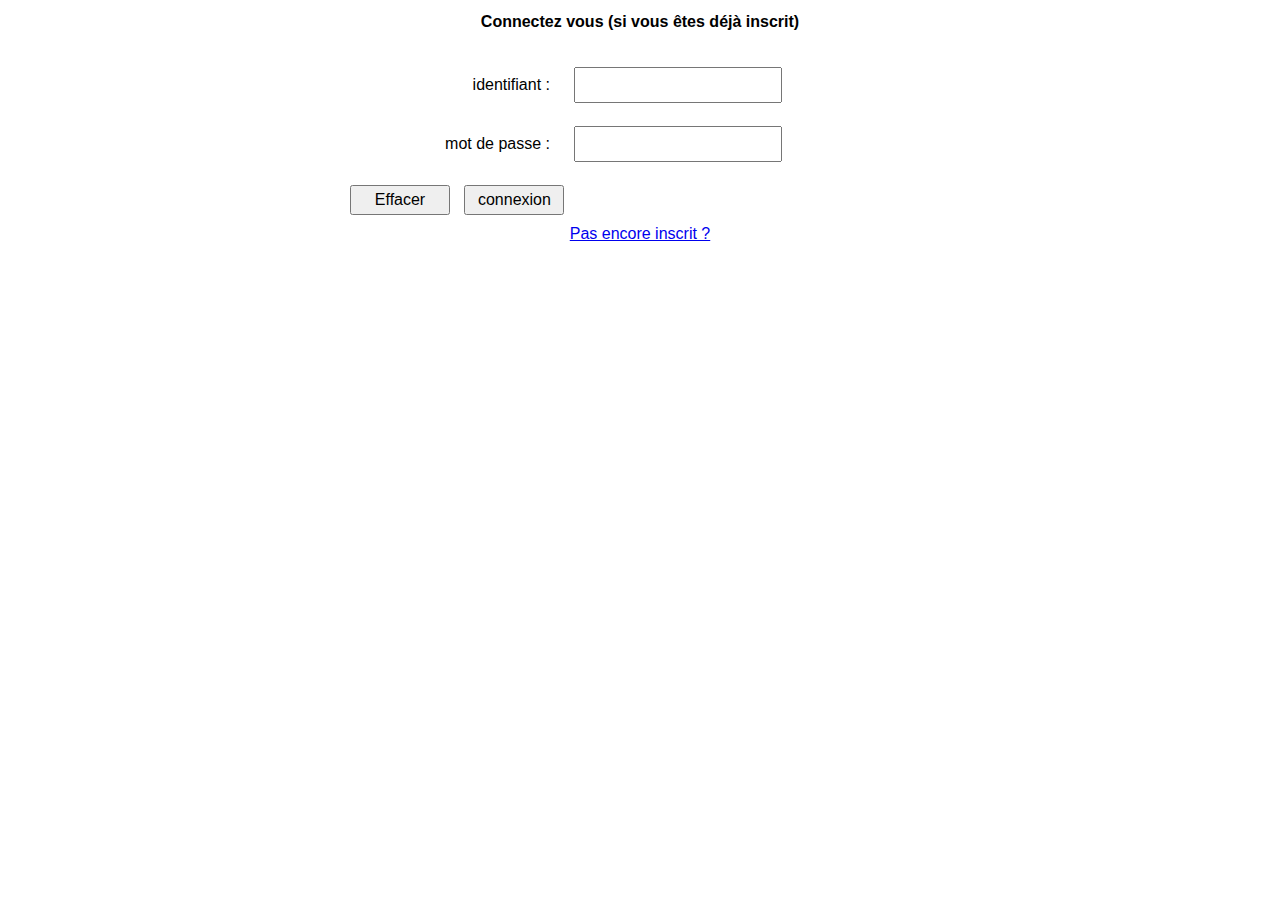
<file: src/main/webapp/auth.html>
<!DOCTYPE html>
<html lang="fr">
	<head>
		<title>La page d'authentification</title>
		<meta charset='utf-8'>
		<link rel="stylesheet" href="form.css" >
		
	<head>
	<body>
			<h2>Connectez vous (si vous êtes déjà inscrit)</h2>
			<form action='trait1.php' method='get'>
				  <input type = 'hidden' value = 'connexion' name = 'connexion'>
				  <label>identifiant : </label>
				  <input type = "text" name = 'identifiant' >
				  <label> mot de passe : </label>
				  <input type = "password" name = 'motdepasse'> <br>
				  <div id="bouton">
				  	<button type = 'reset'>Effacer</button>
				 	 <button type = 'submit' > connexion </button>
				 </div>
			</form>
			<a href="/creerCompte.html">Pas encore inscrit ?</a>
   	</body>
</html>
</file>
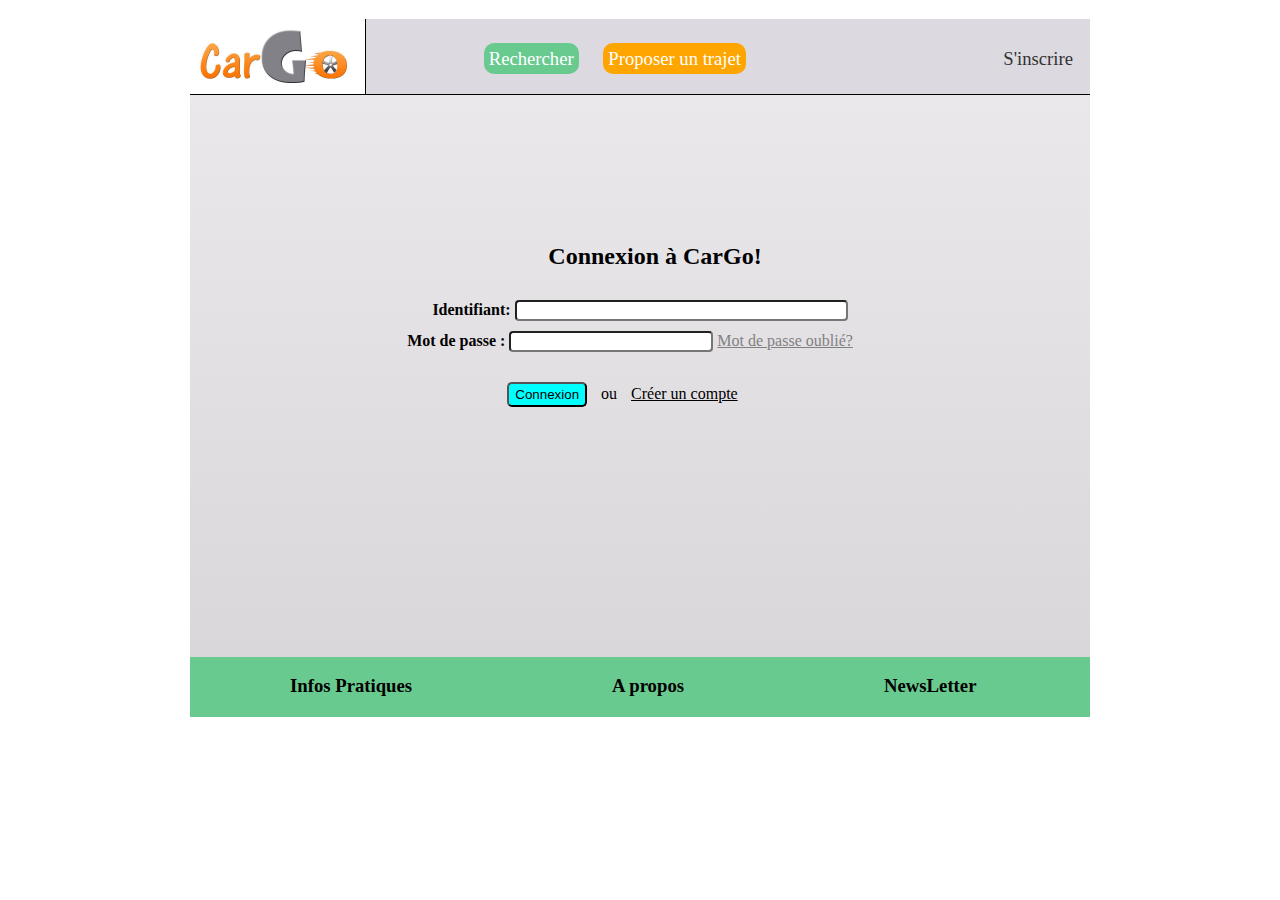
<file: src/main/webapp/authentification.html>
<!DOCTYPE html>
<html lang="fr">
	<head>
		  <title>Page d'authentification</title>
		<meta charset='utf-8'>
		<link rel="stylesheet" href="authentification.css" >
	</head>

	<body>
		<header class="entete">
			<div class="header-containt">
				<a href="index2.html" class="logo"><img src="logo.jpg" alt="CarGo !"></a>
				<nav class="site-menu">
					<ul class="menu-lien">
						<li class ="menu-btn">
							<a href="index2.html" class="reche-btn">Rechercher</a>
							<a href="proposer.html" class="prop-btn">Proposer un trajet</a>
						</li>
						<li class="inscription">
							<a href="inscription.html" class="inscription">S'inscrire  </a>
						</li>
					</ul>
				</nav>
			</div>
		</header>
		
		<div class="boite-connexion">
			<br><br>
			<br><br><br><br>
			<h2>Connexion à CarGo!</h2>
			<form method="POST" action="servlet/Authentification">
				<label class="lab1">Identifiant:</label>
					<input type="text" value="" name="login" maxlength="10">
					<br>
				<label class="lab2">Mot de passe :</label>
					<input type="password" value="" name="mdp">
							
				<a href="forgotpass" class="forgotpass">Mot de passe oublié?</a>
					<br>
				<input type="submit" value="Connexion">
				<span>ou</span>
				<a href="creerprofil.html" class="creercompte">Créer un compte </a>
					
			</form>	
		</div>

			<footer>
			<div class="barre-menu-haut">
				<h3>Infos Pratiques<h3>
				<h3>A propos<h3>
				<h3>NewsLetter<h3>

			</div>
		</footer>

	</body>

</html>
</file>
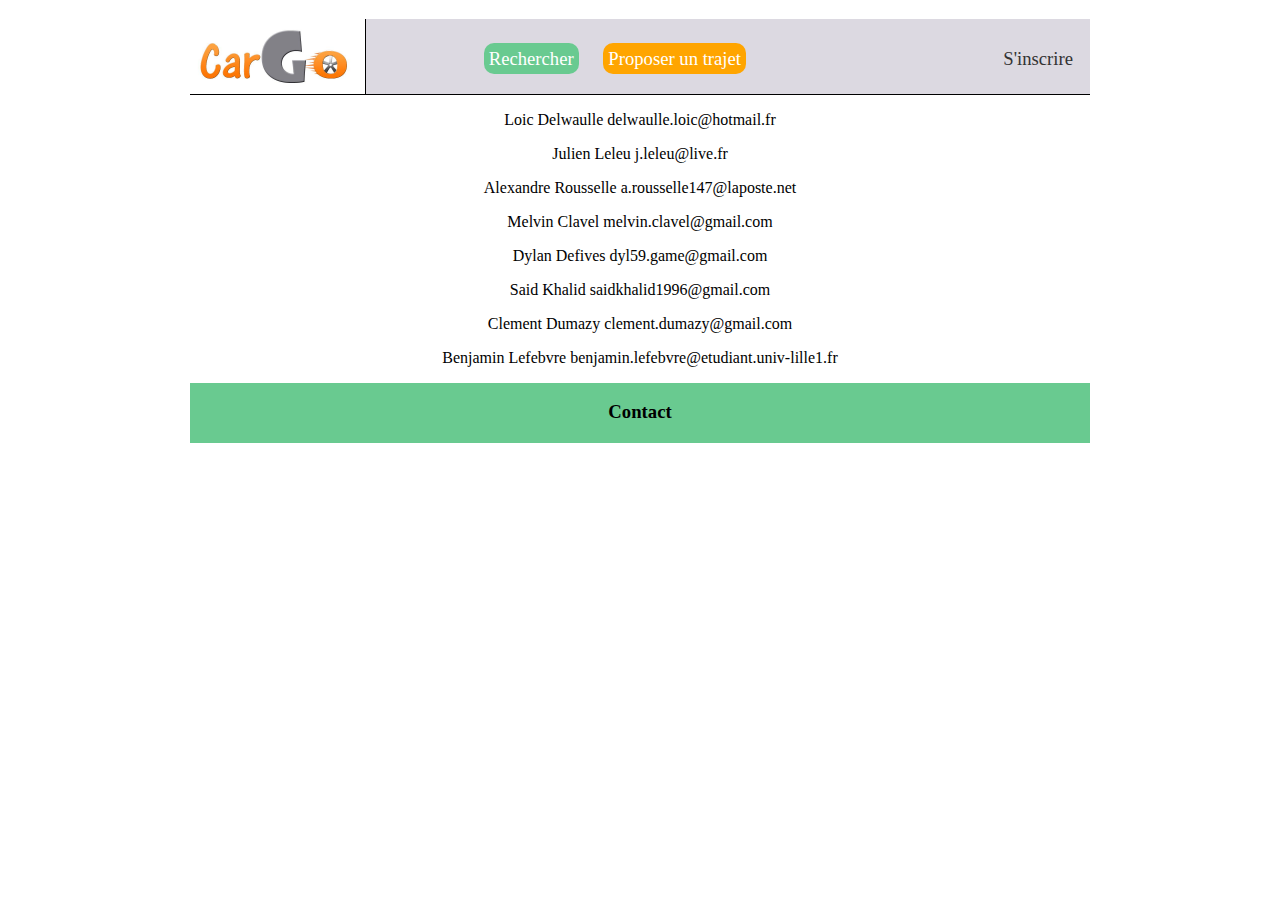
<file: src/main/webapp/contact.html>
<!DOCTYPE html>
<html lang="fr">
	<head>
		  <title>Contact</title>
		<meta charset='utf-8'>
		<link rel="stylesheet" href="login.css">
		<link rel="stylesheet" href="contact.css">
	</head>

	<body>
		<header class="entete">
			<div class="header-containt">
				<a href="." class="logo"><img src="logo.jpg" alt="CarGo !"></a>
				<nav class="site-menu">
					<ul class="menu-lien">
						<li class ="menu-btn">
							<a href="." class="reche-btn">Rechercher</a>
							<a href="servlet/ProposerTrajet" class="prop-btn">Proposer un trajet</a>
						</li>
						<li class="inscription">
							<a href="inscription.html" class="inscription">S'inscrire  </a>
						</li>
					</ul>
				</nav>
			</div>
		</header>
		
		<div class="boite-contact">
			<p> Loic Delwaulle delwaulle.loic@hotmail.fr</p>
			<p> Julien Leleu j.leleu@live.fr</p>
			<p> Alexandre Rousselle a.rousselle147@laposte.net</p>
			<p> Melvin Clavel melvin.clavel@gmail.com</p>
			<p> Dylan Defives dyl59.game@gmail.com</p>
			<p> Said Khalid saidkhalid1996@gmail.com</p>
			<p> Clement Dumazy clement.dumazy@gmail.com</p>
			<p>	Benjamin Lefebvre benjamin.lefebvre@etudiant.univ-lille1.fr</p>
		</div>

			<footer>
			<div class="barre-menu-haut">
				<center><h3>Contact<h3></center>

			</div>
		</footer>

	</body>

</html>
</file>
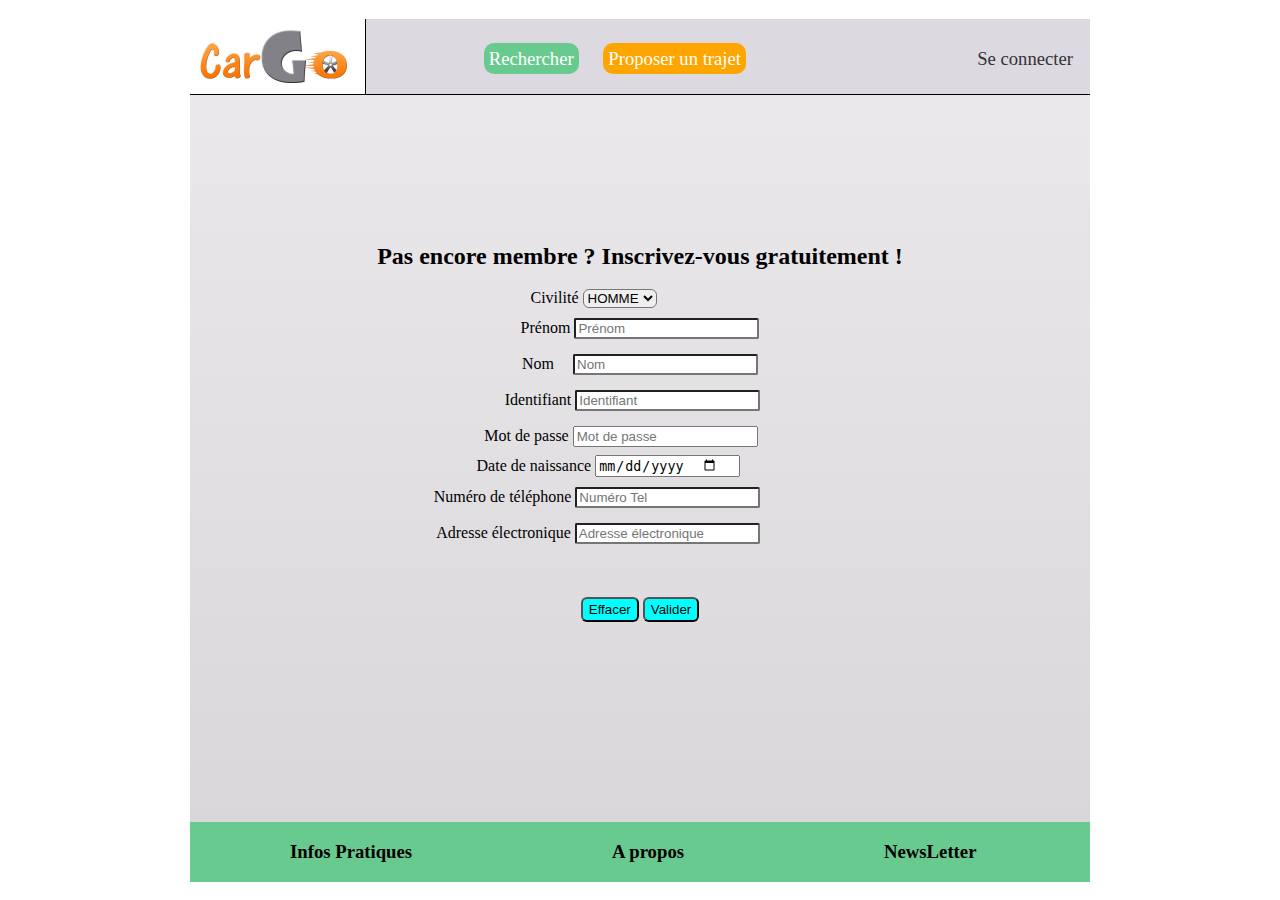
<file: src/main/webapp/inscription.html>
<!DOCTYPE html>
<html lang="fr">
	<head>
		  <title>Page d'inscription</title>
		<meta charset='utf-8'>
		<link rel="stylesheet" href="inscription.css" >

	</head>

	<body>

		<header class="entete">
			<div class="header-containt">
				<a href="." class="logo"><img src="logo.jpg" alt="CarGo !"></a>
				<nav class="site-menu">
					<ul class="menu-lien">
						<li class ="menu-btn">
							<a href="." class="reche-btn">Rechercher</a>
							<a href="servlet/ProposerTrajet" class="prop-btn">Proposer un trajet</a>
						</li>
						<li class="connexion">
							
							<a href="login.html" class="connexion"> Se connecter</a>
						</li>
					</ul>
				</nav>
			</div>
		</header>
			
		<div class="boite-inscription">
			<br></br>
			<br></br><br></br>
			<h2>Pas encore membre ? Inscrivez-vous gratuitement !</h2>
			<FORM METHOD="POST" ACTION="servlet/CreerProfil2">
				<label>Civilité</label>
					<select class="option" name="option" required="required">
 						 <option value="volvo">HOMME</option>
 						 <option value="saab">FEMME</option>
 					</select><br>
				<label>Prénom</label>
					<INPUT class="prenom" type="text" name="prenom"  placeholder="Prénom" required="required"><br>
				<label>Nom</label>
					<INPUT class="nom" type="text" name="nom"  placeholder="Nom" required="required"><br>
				<label>Identifiant</label>
					<INPUT class="identifiant" type="text" name="identifiant"  placeholder="Identifiant" required="required"><br>
				<label>Mot de passe</label>
					<INPUT class="pass" type="password" name="password"  placeholder="Mot de passe" required="required"><br>
				<label>Date de naissance</label>
					<INPUT class="datenaiss	" type="date" name="birthY"  required="required"><br>
				<label>Numéro de téléphone</label>				
					<INPUT class="tel" type="text" name="tel" placeholder="Numéro Tel" required="required"><br>
				<label>Adresse électronique</label>
					<INPUT class="adresse" type="text" name="adresse" placeholder="Adresse électronique" required="required"><br><br>

					
					<input type="reset" class="valider" value="Effacer">
					<input type="submit" class="valider" value="Valider">
			</form>

		</div>

		<footer>
			<div class="barre-menu-haut">
				<h3>Infos Pratiques<h3>
				<h3>A propos<h3>
				<h3>NewsLetter<h3>

			</div>
		</footer>

	</body>

</html>
</file>
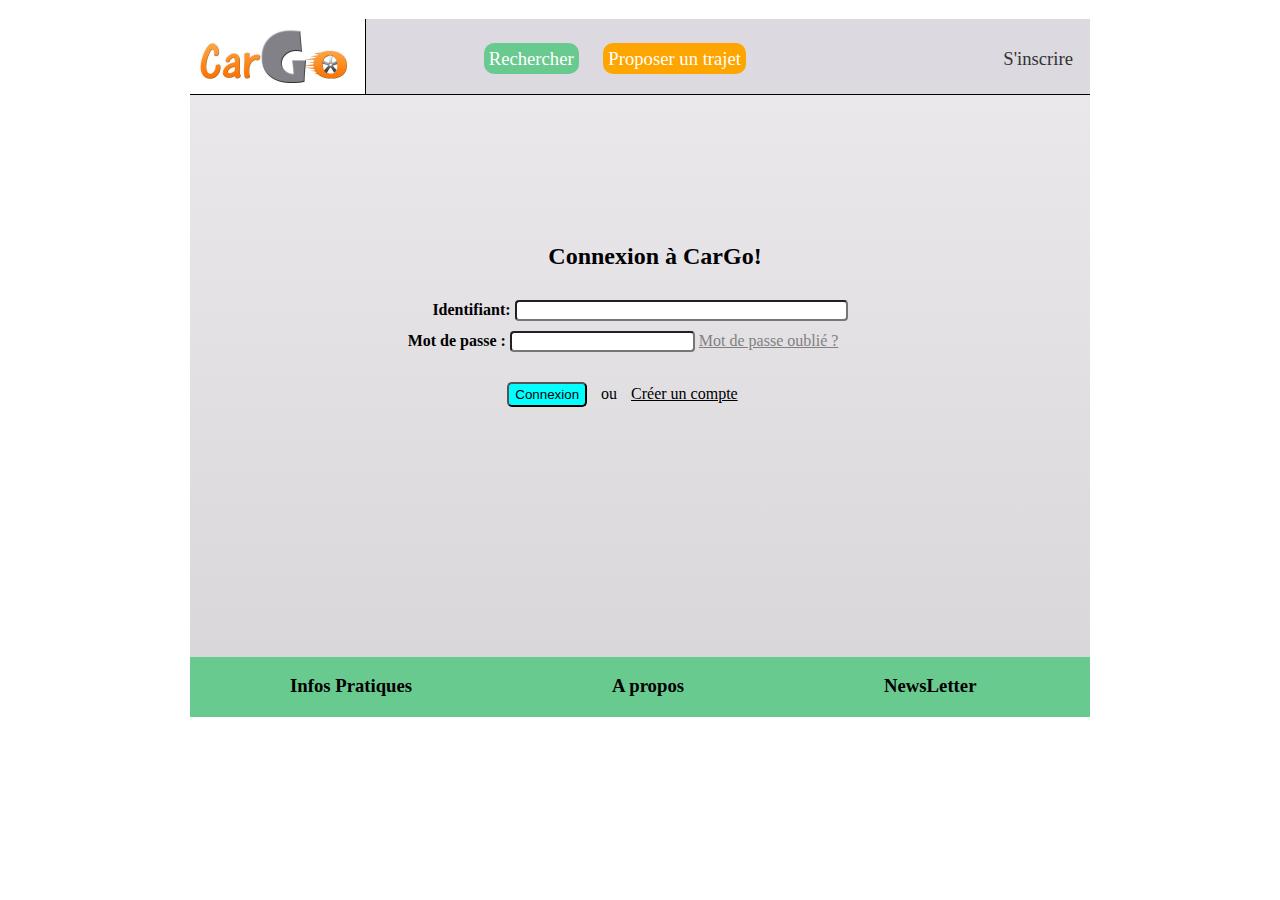
<file: src/main/webapp/login.html>
<!DOCTYPE html>
<html lang="fr">
	<head>
		  <title>Page d'authentification</title>
		<meta charset='utf-8'>
		<link rel="stylesheet" href="login.css" >
	</head>

	<body>
		<header class="entete">
			<div class="header-containt">
				<a href="." class="logo"><img src="logo.jpg" alt="CarGo !"></a>
				<nav class="site-menu">
					<ul class="menu-lien">
						<li class ="menu-btn">
							<a href="." class="reche-btn">Rechercher</a>
							<a href="servlet/ProposerTrajet" class="prop-btn">Proposer un trajet</a>
						</li>
						<li class="inscription">
							<a href="inscription.html" class="inscription">S'inscrire  </a>
						</li>
					</ul>
				</nav>
			</div>
		</header>
		
		<div class="boite-connexion">
			<br><br>
			<br><br><br><br>
			<h2>Connexion à CarGo!</h2>
			<form method="POST" action="servlet/Authentification">
				<label class="lab1">Identifiant:</label>
					<input type="text" value="" name="login" maxlength="10">
					<br>
				<label class="lab2">Mot de passe :</label>
					<input type="password" value="" name="mdp">
							
				<a href="forgotpass" class="forgotpass">Mot de passe oublié ?</a>
					<br>
				<input type="submit" value="Connexion">
				<span>ou</span>
				<a href="inscription.html" class="creercompte">Créer un compte </a>
					
			</form>	
		</div>

			<footer>
			<div class="barre-menu-haut">
				<h3>Infos Pratiques<h3>
				<h3>A propos<h3>
				<h3>NewsLetter<h3>

			</div>
		</footer>

	</body>

</html>
</file>
<file: src/main/webapp/form.css>
* {font-size : 12pt ; font-family : arial ; }
form {margin-left : auto ; margin-right : auto ; width : 600px ; }
label,input{display :inline-block ; width : 200px ; height : 30px ; margin : 10px ; }
button{display :inline-block ; width : 100px ; height : 30px ; margin : 10px; ;margin-right:auto ;text-align:center }
label {text-align : right ; }
h2 {height : 30px ; text-align : center ; }
a{display:block;text-align : center}
</file>
<file: src/main/webapp/authentification.css>
header{width:900px;margin-left:auto;margin-right:auto;background-color:#dcd9e1 ;padding-bottom:25px;border-bottom:1px solid black;height:50px}
.logo img{display:block;width:175px;float:left;border-right:1px solid black}
.header-content{display:inline-block;}
.site-menu{display:block;margin:17px}
.menu-lien{display:block ;font-size:14pt; text-align:right;line-height:80px}
.menu-btn{width:400px;display:inline-block ; float:left ; padding : 0 ; margin-bottom:10px;} 
.menu-btn a{border-radius: 10px;text-decoration:none;margin-right:20px;;color:white;;padding:5px;}
.reche-btn{background-color:#69ca90}
.prop-btn{background-color:orange}
.reche-btn:hover{box-shadow:0 1px 0 inset}
.prop-btn:hover{box-shadow:0 1px 0 inset}
.inscription{display:inline-block;color:#333;padding : 0 ; margin-top:0;text-decoration:none;}
.inscription:hover{color:#08c}
.connexion:hover{color:#08c}
.connexion{display:inline-block;color:#333;padding : 0 ; margin-top:0;text-decoration:none}
span{margin-left:10px;margin-right:10px}



.boite-connexion{width:900px ; margin-left:auto;margin-right:auto;padding-top:20px ; background-image:linear-gradient(#ebe8ec,#dad7db); padding-bottom:250px}
h3,h2{text-align:center;}
h2{margin-left:30px;margin-bottom:30px}
form{ margin-left : auto ; margin-right : auto; text-align:center }
input[type="text"]{padding-right:150px;margin-bottom:10px;border-radius:4px}
.forgotpass{margin-right:20px;color:gray}
label{font-family:florence, cursive;font-size:12pt;font-weight:bold}
input[type="password"]{padding-left:21px;border-radius:4px}
input[type="submit"]{margin-top:30px;background-color:#00ffff;border-radius:5px;text-align:center;height:25px}
.creercompte{margin-right:35px;color:black}
input[type="submit"]:hover{box-shadow:0 1px 0 inset}

.barre-menu-haut{display:block;margin-left:auto;margin-right:auto;width:900px;height:30px; background-color:#69ca90;padding-bottom:30px}
.barre-menu-haut h3{display:inline-block;margin-left:100px;vertical-align:middle}
</file>
<file: src/main/webapp/login.css>
header{width:900px;margin-left:auto;margin-right:auto;background-color:#dcd9e1 ;padding-bottom:25px;border-bottom:1px solid black;height:50px}
.logo img{display:block;width:175px;float:left;border-right:1px solid black}
.header-content{display:inline-block;}
.site-menu{display:block;margin:17px}
.menu-lien{display:block ;font-size:14pt; text-align:right;line-height:80px}
.menu-btn{width:400px;display:inline-block ; float:left ; padding : 0 ; margin-bottom:10px;} 
.menu-btn a{border-radius: 10px;text-decoration:none;margin-right:20px;;color:white;;padding:5px;}
.reche-btn{background-color:#69ca90}
.prop-btn{background-color:orange}
.reche-btn:hover{box-shadow:0 1px 0 inset}
.prop-btn:hover{box-shadow:0 1px 0 inset}
.inscription{display:inline-block;color:#333;padding : 0 ; margin-top:0;text-decoration:none;}
.inscription:hover{color:#08c}
.connexion:hover{color:#08c}
.connexion{display:inline-block;color:#333;padding : 0 ; margin-top:0;text-decoration:none}
span{margin-left:10px;margin-right:10px}



.boite-connexion{width:900px ; margin-left:auto;margin-right:auto;padding-top:20px ; background-image:linear-gradient(#ebe8ec,#dad7db); padding-bottom:250px}
h3,h2{text-align:center;}
h2{margin-left:30px;margin-bottom:30px}
form{ margin-left : auto ; margin-right : auto; text-align:center }
input[type="text"]{padding-right:150px;margin-bottom:10px;border-radius:4px}
.forgotpass{margin-right:34px;color:gray}
label{font-family:florence, cursive;font-size:12pt;font-weight:bold}
input[type="password"]{/* padding-left:21px; */border-radius:4px}
input[type="submit"]{margin-top:30px;background-color:#00ffff;border-radius:5px;text-align:center;height:25px}
.creercompte{margin-right:35px;color:black}
input[type="submit"]:hover{box-shadow:0 1px 0 inset}

.barre-menu-haut{display:block;margin-left:auto;margin-right:auto;width:900px;height:30px; background-color:#69ca90;padding-bottom:30px}
.barre-menu-haut h3{display:inline-block;margin-left:100px;vertical-align:middle}
</file>
<file: src/main/webapp/contact.css>
p{
	text-align:center;
}
</file>
<file: src/main/webapp/inscription.css>
header{width:900px;margin-left:auto;margin-right:auto;background-color:#dcd9e1 ;padding-bottom:25px;border-bottom:1px solid black;height:50px}
.logo img{display:block;width:175px;float:left;border-right:1px solid black}
.header-content{display:inline-block;}
.site-menu{display:block;margin:17px}
.menu-lien{display:block ;font-size:14pt; text-align:right;line-height:80px}
.menu-btn{width:400px;display:inline-block ; float:left ; padding : 0 ; margin-bottom:10px;} 
.menu-btn a{border-radius: 10px;text-decoration:none;margin-right:20px;;color:white;;padding:5px;}
.reche-btn{background-color:#69ca90}
.prop-btn{background-color:orange}
.reche-btn:hover{box-shadow:0 1px 0 inset}
.prop-btn:hover{box-shadow:0 1px 0 inset}
.connexion:hover{color:#08c}
.connexion{display:inline-block;color:#333;padding : 0 ; margin-top:0;text-decoration:none}
span{margin-left:10px;margin-right:10px}


.boite-inscription{width:900px; margin-left:auto;margin-right:auto;padding-top:20px ; background-image:linear-gradient(#ebe8ec,#dad7db); padding-bottom:200px}
form{ margin-left : auto ; margin-right : auto; text-align:center }
h2{text-align:center}
.option{margin-right:93px;margin-bottom:10px;border-radius:6px}
.nom{margin-left:15px;margin-top:10px;}
.identifiant{margin-right:15px;margin-top:10px;}
.pass{margin-right:38px;margin-top:10px}
.datenaiss{margin-right:63px;padding-right:20px;margin-top:8px}
.tel{margin-right:86px;margin-top:10px}
.adresse{margin-right:84px;margin-top:10px}
label{display:inline-block;}
input[type="text"]{margin-bottom:5px;border-radius:2px}
input[type="submit"]{margin-top:30px;background-color:#00ffff;border-radius:6px;text-align:center;height:25px}
input[type="reset"]{margin-top:30px;background-color:#00ffff;border-radius:6px;text-align:center;height:25px}
input[type="submit"]:hover{box-shadow:0 1px 0 inset}
input[type="reset"]:hover{box-shadow:0 1px 0 inset}

.barre-menu-haut{display:block;margin-left:auto;margin-right:auto;width:900px;height:30px; background-color:#69ca90;padding-bottom:30px}
.barre-menu-haut h3{display:inline-block;margin-left:100px;vertical-align:middle}
</file>
